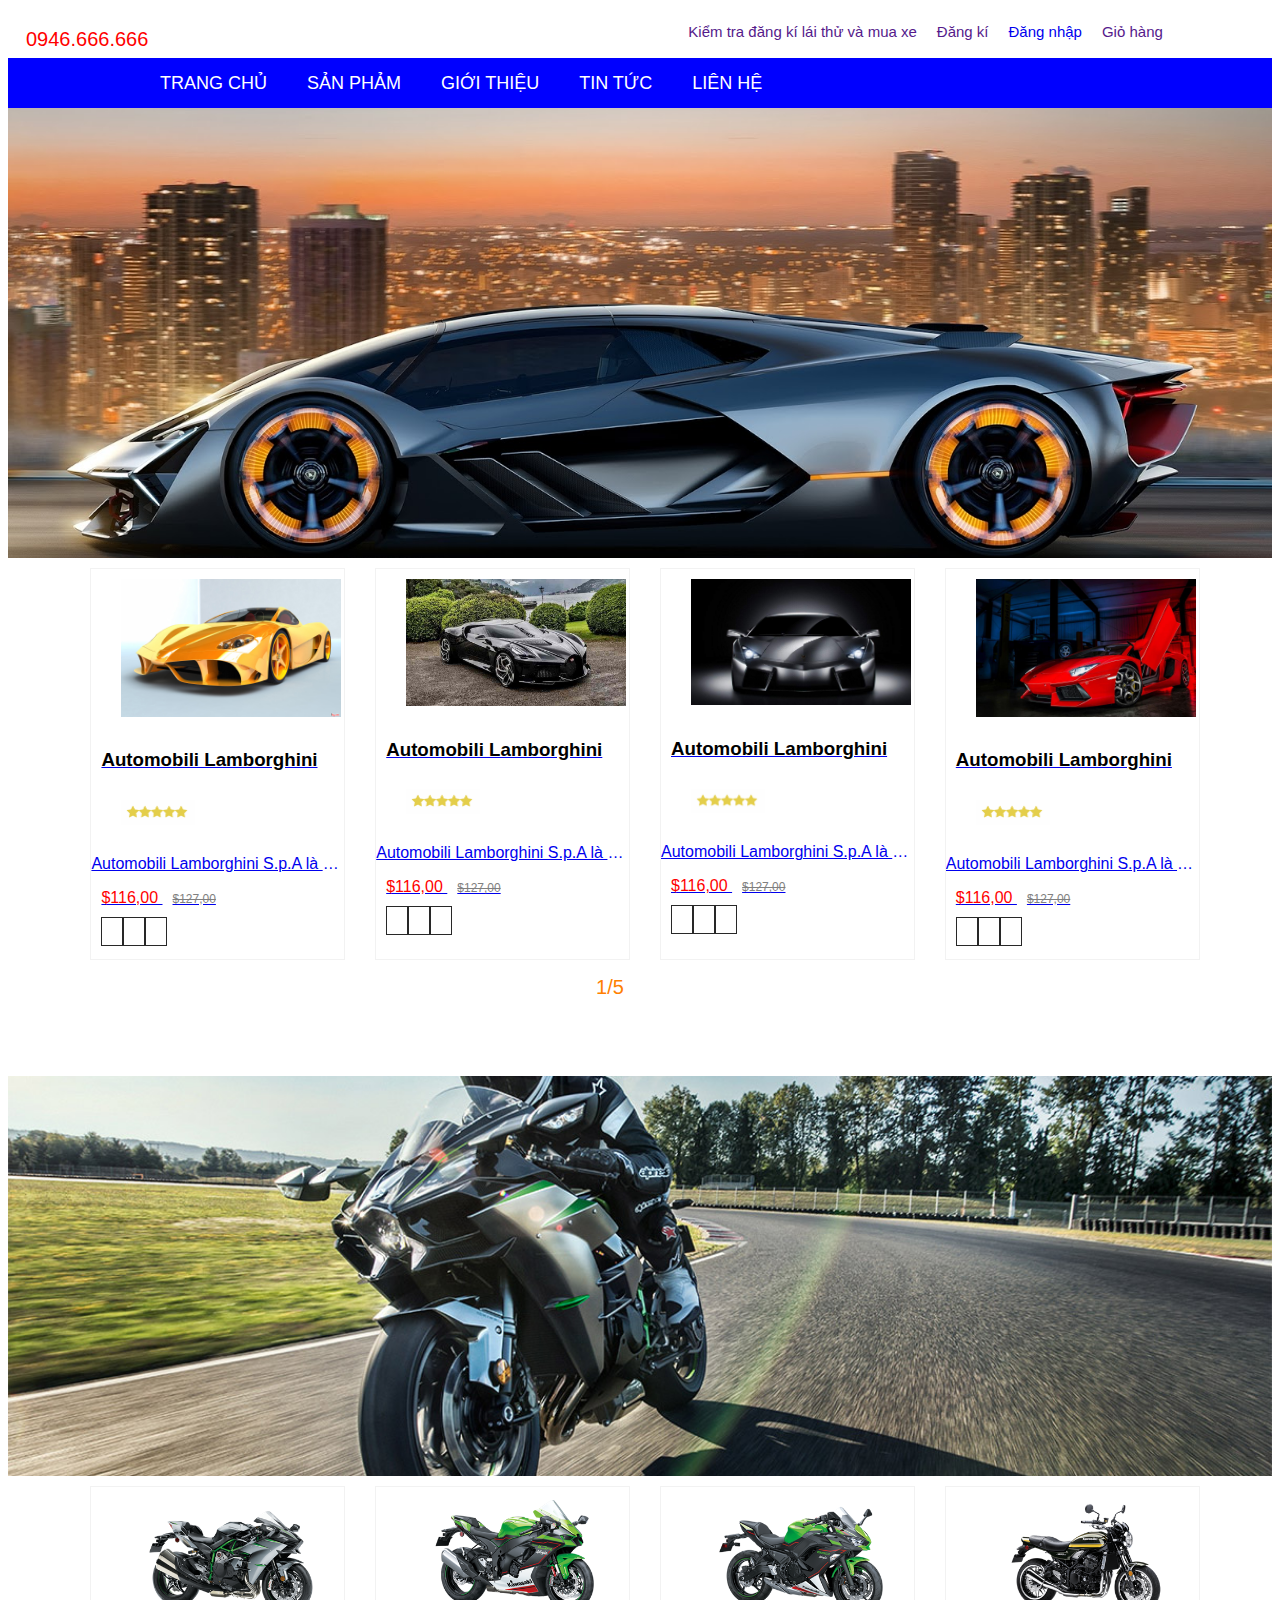
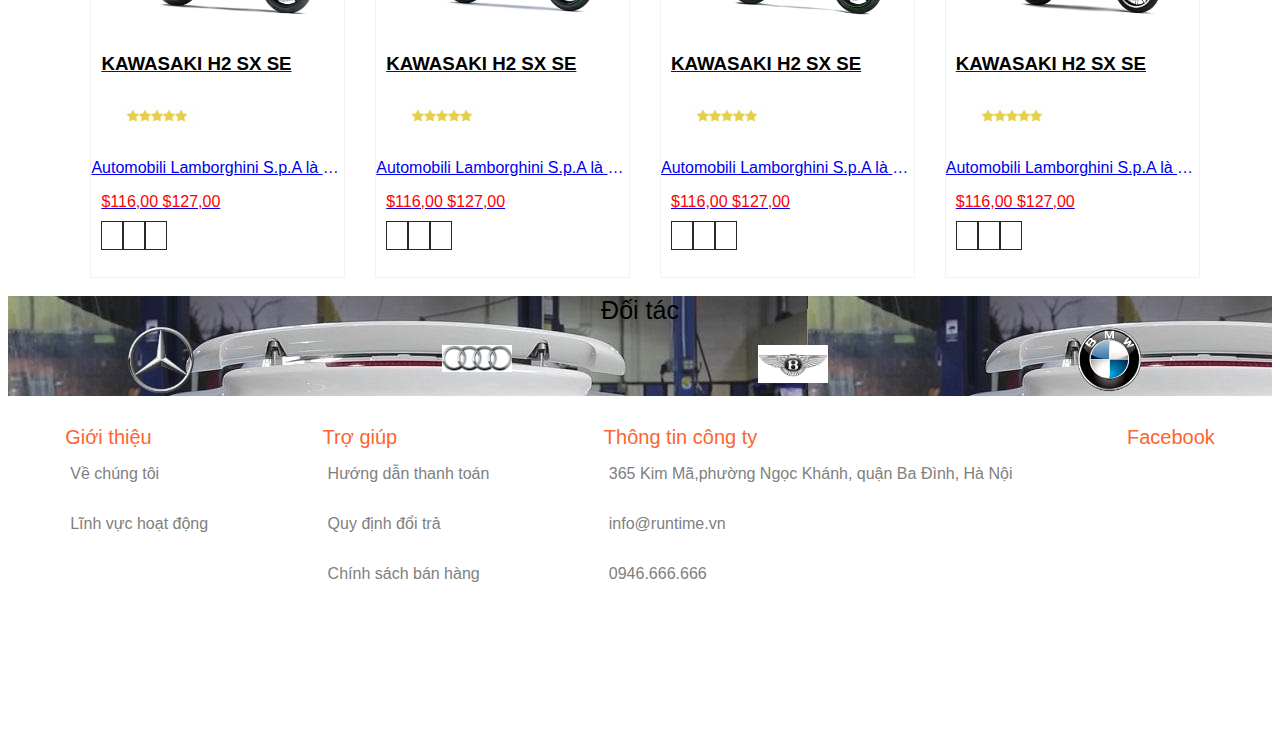
<file: index.html>
<!DOCTYPE html>
<html>
<head>
	<meta charset="utf-8">
	<meta name="viewport" content="width=device-width, initial-scale=1">
	<title>Web bán xe ô tô</title>
	<link rel="stylesheet" href="https://pro.fontawesome.com/releases/v5.10.0/css/all.css" integrity="sha384-AYmEC3Yw5cVb3ZcuHtOA93w35dYTsvhLPVnYs9eStHfGJvOvKxVfELGroGkvsg+p" crossorigin="anonymous"/>
	<link rel="stylesheet" type="text/css" href="./css/style.css">
</head>
<body>
	
		<div class="header">
			<div class="up">
				<div class="up-1">
					<i class="fas fa-phone-square-alt"></i>
					<p>0946.666.666</p>
				</div>
				<div class="up-2">
					<ul>
						<li>
							<a href="">Kiểm tra đăng kí lái thử và mua xe</a>
						</li>
						<li>
							<a href="">Đăng kí</a>
						</li>
						<li>
							<a href="file:///D:/frontend28/bbb/login.html">Đăng nhập</a>
						</li>
						<li>
							<a href="">Giỏ hàng</a>
						</li>

					</ul>
				</div>
			</div>
			
		</div>
		<div class="nav">
			<ul>
				<li>
					<a href="file:///D:/frontend28/bbb/index.html">Trang chủ</a>
				</li>
				<li>
					<a href="#">Sản phảm</a>
				</li>
				<li>
					<a href="#">Giới thiệu</a>
				</li>
				<li>
					<a href="#">Tin tức</a>
				</li>
				<li>
					<a href="file:///D:/frontend28/bbb/contact.html">Liên hệ</a>
				</li>				
			</ul>
		</div>
		<div class="slider">
			<img src="./images/xe1.jpg" width="100%">
		</div>
		<div class="main">			
			<div class="product-list">
				<div class="item">
					<a href="#" id="a1">
						<img src="./images/xe2.jpg" width="220px">
						<h3>Automobili Lamborghini</h3>
						<div class="evaluate">
							<img src="./images/sao.png" width="74px">
						</div>
						<div class="desc">
							<p>Automobili Lamborghini S.p.A  là nhà sản xuất siêu xe thể thao cao cấp của Italy, có trụ sở chính và xưởng sản xuất đặt tại Sant' Agata Bolognese, gần Bologna, Italy. Hiện tại Lamborghini là công ty con thuộc tập đoàn ô tô lớn nhất thế giới Volkswagen AG của Đức. Lamborghini chính thức phân phối chính hãng tại Việt Nam từ tháng 05/2014. Các dòng siêu xe của Lamborghini nổi tiếng như: Aventador, Huracan, Sian.</p>
						</div>

						<div class="price">

							<p> $116,00  <span>$127,00</span></p>

						</div>
						<div class="cart">
							<i class="fas fa-cart-arrow-down"></i>
							<i class="fas fa-heart"></i>
							<i class="fas fa-image"></i>
						</div>
					</a>			
				</div>
				<div class="item">
					<a href="#">
						<img src="./images/xe5.jpg"  width="220px" >
						<h3>Automobili Lamborghini</h3>
						<div class="evaluate">
							<img src="./images/sao.png" width="74px">
						</div>
						<div class="desc">
							<p>Automobili Lamborghini S.p.A  là nhà sản xuất siêu xe thể thao cao cấp của Italy, có trụ sở chính và xưởng sản xuất đặt tại Sant' Agata Bolognese, gần Bologna, Italy. Hiện tại Lamborghini là công ty con thuộc tập đoàn ô tô lớn nhất thế giới Volkswagen AG của Đức. Lamborghini chính thức phân phối chính hãng tại Việt Nam từ tháng 05/2014. Các dòng siêu xe của Lamborghini nổi tiếng như: Aventador, Huracan, Sian.</p>
						</div>

						<div class="price">

							<p> $116,00  <span>$127,00</span></p>

						</div>
						<div class="cart">
							<i class="fas fa-cart-arrow-down"></i>
							<i class="fas fa-heart"></i>
							<i class="fas fa-image"></i>
						</div>
					</a>			
				</div>
				<div class="item">
					<a href="#">
						<img src="./images/xe10.jpg"  width="220px" >
						<h3>Automobili Lamborghini</h3>
						<div class="evaluate">
							<img src="./images/sao.png" width="74px">
						</div>
						<div class="desc">
							<p>Automobili Lamborghini S.p.A  là nhà sản xuất siêu xe thể thao cao cấp của Italy, có trụ sở chính và xưởng sản xuất đặt tại Sant' Agata Bolognese, gần Bologna, Italy. Hiện tại Lamborghini là công ty con thuộc tập đoàn ô tô lớn nhất thế giới Volkswagen AG của Đức. Lamborghini chính thức phân phối chính hãng tại Việt Nam từ tháng 05/2014. Các dòng siêu xe của Lamborghini nổi tiếng như: Aventador, Huracan, Sian.</p>
						</div>

						<div class="price">

							<p> $116,00  <span>$127,00</span></p>

						</div>
						<div class="cart">
							<i class="fas fa-cart-arrow-down"></i>
							<i class="fas fa-heart"></i>
							<i class="fas fa-image"></i>
						</div>
					</a>			
				</div>
				<div class="item">
					<a href="#">
						<img src="./images/xe9.jpg"  width="220px" >
						<h3>Automobili Lamborghini</h3>
						<div class="evaluate">
							<img src="./images/sao.png" width="74px">
						</div>
						<div class="desc">
							<p>Automobili Lamborghini S.p.A  là nhà sản xuất siêu xe thể thao cao cấp của Italy, có trụ sở chính và xưởng sản xuất đặt tại Sant' Agata Bolognese, gần Bologna, Italy. Hiện tại Lamborghini là công ty con thuộc tập đoàn ô tô lớn nhất thế giới Volkswagen AG của Đức. Lamborghini chính thức phân phối chính hãng tại Việt Nam từ tháng 05/2014. Các dòng siêu xe của Lamborghini nổi tiếng như: Aventador, Huracan, Sian.</p>
						</div>

						<div class="price">

							<p> $116,00  <span>$127,00</span></p>

						</div>
						<div class="cart">
							<i class="fas fa-cart-arrow-down"></i>
							<i class="fas fa-heart"></i>
							<i class="fas fa-image"></i>
						</div>
					</a>			
				</div>
				
			</div>
			<div class="next">
				<div>1/5 </div>
				<div>
					<i class="fas fa-chevron-circle-left"></i>
					<i class="fas fa-chevron-circle-right"></i>
				</div>
			</div>
			<div class="sl1">
				<img src="./images/m0.jpg">
			</div>
			<div class="sport">
				<div class="pro-list-v2">
					<div class="item1">
						<a href="#">
							<img src="./images/m1.png"  width="220px" >
							<h3>KAWASAKI H2 SX SE</h3>
							<div class="evaluate1">
								<img src="./images/sao.png" width="74px">
							</div>
							<div class="desc">
								<p>Automobili Lamborghini S.p.A  là nhà sản xuất siêu xe thể thao cao cấp của Italy, có trụ sở chính và xưởng sản xuất đặt tại Sant' Agata Bolognese, gần Bologna, Italy. Hiện tại L</p>
							</div>
							<div class="price">
								<p> $116,00  <span>$127,00</span></p>
							</div>
							<div class="cart">
								<i class="fas fa-cart-arrow-down"></i>
								<i class="fas fa-heart"></i>
								<i class="fas fa-image"></i>
							</div>
						</a>			
					</div>
					<div class="item1">
						<a href="#">
							<img src="./images/m2.png"  width="220px" >
							<h3>KAWASAKI H2 SX SE</h3>
							<div class="evaluate1">
								<img src="./images/sao.png" width="74px">
							</div>
							<div class="desc">
								<p>Automobili Lamborghini S.p.A  là nhà sản xuất siêu xe thể thao cao cấp của Italy, có trụ sở chính và xưởng sản xuất đặt tại Sant' Agata Bolognese, gần Bologna, Italy. Hiện tại L</p>
							</div>

							<div class="price">

								<p> $116,00  <span>$127,00</span></p>

							</div>
							<div class="cart">
								<i class="fas fa-cart-arrow-down"></i>
								<i class="fas fa-heart"></i>
								<i class="fas fa-image"></i>
							</div>
						</a>			
					</div>
					<div class="item1">
						<a href="#">
							<img src="./images/m3.png"  width="220px" >
							<h3>KAWASAKI H2 SX SE</h3>
							<div class="evaluate1">
								<img src="./images/sao.png" width="74px">
							</div>
							<div class="desc">
								<p>Automobili Lamborghini S.p.A  là nhà sản xuất siêu xe thể thao cao cấp của Italy, có trụ sở chính và xưởng sản xuất đặt tại Sant' Agata Bolognese, gần Bologna, Italy. Hiện tại L</p>
							</div>

							<div class="price">

								<p> $116,00  <span>$127,00</span></p>

							</div>
							<div class="cart">
								<i class="fas fa-cart-arrow-down"></i>
								<i class="fas fa-heart"></i>
								<i class="fas fa-image"></i>
							</div>
						</a>			
					</div>
					<div class="item1">
						<a href="#">
							<img src="./images/m4.png"  width="220px" >
							<h3>KAWASAKI H2 SX SE</h3>
							<div class="evaluate1">
								<img src="./images/sao.png" width="74px">
							</div>
							<div class="desc">
								<p>Automobili Lamborghini S.p.A  là nhà sản xuất siêu xe thể thao cao cấp của Italy, có trụ sở chính và xưởng sản xuất đặt tại Sant' Agata Bolognese, gần Bologna, Italy. Hiện tại L</p>
							</div>

							<div class="price">

								<p> $116,00  <span>$127,00</span></p>

							</div>
							<div class="cart">
								<i class="fas fa-cart-arrow-down"></i>
								<i class="fas fa-heart"></i>
								<i class="fas fa-image"></i>
							</div>
						</a>			
					</div>
				</div>
			</div>
		</div>
		<div class="partner">
			<div class="title">Đối tác</div>
			<div class="logo" >
				<div class="mer">
					<img src="./images/mer.png" style="width: 70px; margin-right: 10px;" >
				</div>
				<div class="mer">
					<img id="p1" src="./images/audi.jpg" style="width: 70px; margin-right: 10px;" >
				</div>
				<div class="mer">
					<img id="p2" src="./images/beny.jpg" style="width: 70px; margin-right: 10px;" >
				</div>
				<div class="mer">
					<img src="./images/bmw.png" style="width: 70px; margin-right: 10px;" >
				</div>							
			</div>
		</div>
		<div class="footer">
			<div class="gioithieu">
				<div class="title">Giới thiệu</div>
				<div class="g1">
					<i class="fas fa-angle-right"></i>
					<p>Về chúng tôi</p>
				</div>
				<div class="g2">
					<i class="fas fa-angle-right"></i>
					<p>Lĩnh vực hoạt động</p>
				</div>
			</div>
			<div class="trogiup">
				<div class="title">Trợ giúp</div>
				<div class="g1">
					<i class="fas fa-angle-right"></i>
					<p>Hướng dẫn thanh toán</p>
				</div>
				<div class="g2">
					<i class="fas fa-angle-right"></i>
					<p>Quy định đổi trả</p>
				</div>
				<div class="g3">
					<i class="fas fa-angle-right"></i>
					<p>Chính sách bán hàng</p>
				</div>
			</div>
			<div class="thongtin">
				<div class="title">Thông tin công ty</div>
				<div class="g1">
					<i class="fas fa-map-marker-alt"></i>
					<p>365 Kim Mã,phường Ngọc Khánh, quận Ba Đình, Hà Nội </p>
				</div>
				<div class="g2">
					<i class="fas fa-envelope"></i>
					<p>info@runtime.vn</p>
				</div>
				<div class="g3">
					<i class="fas fa-phone-square-alt"></i>
					<p>0946.666.666</p>
				</div>
			</div>
			<div class="fb">
				<div class="title">Facebook</div>
				<div class="end">
					<i class="fab fa-facebook-square"></i>
					<i class="fal fa-address-book"></i>
					<i class="fab fa-twitter-square"></i>
					<i class="fab fa-youtube"></i>
				</div>				
			</div>
		</div>	
</body>
<script type="text/javascript" src="./js/jquery.min.js"></script>
<script type="text/javascript" src="./js/script.js"></script>
</html>
</file>
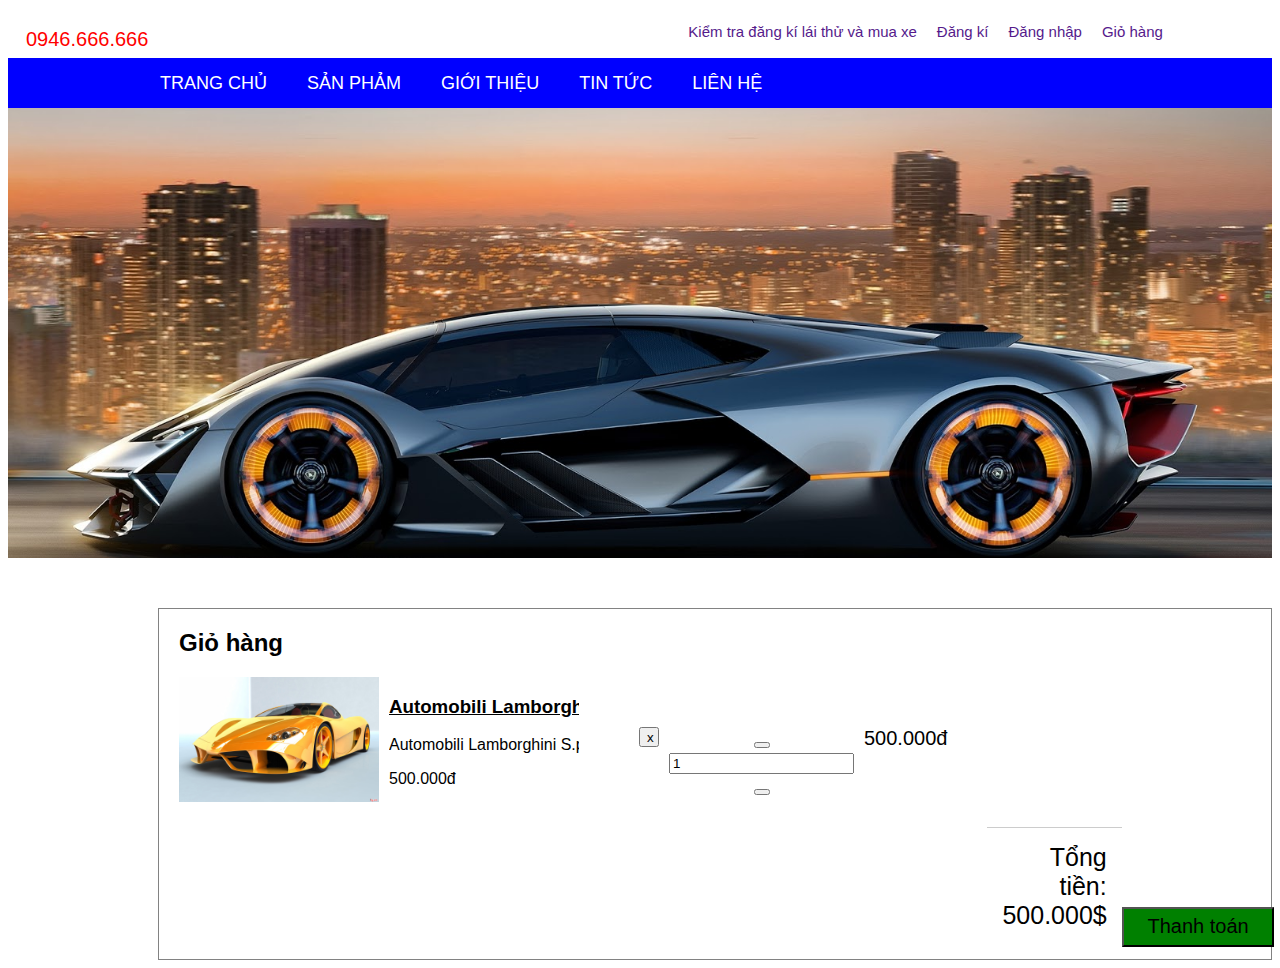
<file: cart.html>
<!DOCTYPE html>
<html>
<head>
	<meta charset="utf-8">
	<title>Giỏ hàng</title>
	<link rel="stylesheet" href="https://pro.fontawesome.com/releases/v5.10.0/css/all.css" integrity="sha384-AYmEC3Yw5cVb3ZcuHtOA93w35dYTsvhLPVnYs9eStHfGJvOvKxVfELGroGkvsg+p" crossorigin="anonymous"/>
	<link rel="stylesheet" type="text/css" href="./css/style.css">
	<link rel="stylesheet" type="text/css" href="./css/cart-style.css">
</head>
<body>
	<div class="header">
		<div class="up">
			<div class="up-1">
				<i class="fas fa-phone-square-alt"></i>
				<p>0946.666.666</p>
			</div>
			<div class="up-2">
				<ul>
					<li>
						<a href="">Kiểm tra đăng kí lái thử và mua xe</a>
					</li>
					<li>
						<a href="">Đăng kí</a>
					</li>
					<li>
						<a href="">Đăng nhập</a>
					</li>
					<li>
						<a href="">Giỏ hàng</a>
					</li>					
				</ul>
			</div>
		</div>
			
	</div>
	<div class="nav">
		<ul>
			<li>
				<a href="#">Trang chủ</a>
			</li>
			<li>
				<a href="#">Sản phảm</a>
			</li>
			<li>
				<a href="#">Giới thiệu</a>
			</li>
			<li>
				<a href="#">Tin tức</a>
			</li>
			<li>
				<a href="file:///D:/frontend28/bbb/contact.html">Liên hệ</a>
			</li>				
		</ul>
	</div>
	<div class="slider">
		<img src="./images/xe1.jpg" width="100%">
	</div>
	<div class="cart">
		<h2 class="cart-title">Giỏ hàng</h2>
		<div class="product-in-cart">
			<div class="product-info">
				<a href="#">
						<img src="./images/xe2.jpg" width="200px">
				</a>
				<div class="desc">
					<h3>
						<a href="">Automobili Lamborghini</a>
					</h3>
					<p>Automobili Lamborghini S.p.A  là nhà sản xuất siêu xe thể thao cao cấp của Italy, có trụ sở chính và xưởng sản xuất đặt tại Sant' Agata Bolognese, gần Bologna, Italy. Hiện tại Lamborghini là công ty con thuộc tập đoàn ô tô lớn nhất thế giới Volkswagen AG của Đức. Lamborghini chính thức phân phối chính hãng tại Việt Nam từ tháng 05/2014. Các dòng siêu xe của Lamborghini nổi tiếng như: Aventador, Huracan, Sian.</p>
					<p class="price">500.000đ
						<input type="hidden" class="price_product" name="" value="500000">
					</p>
				</div>
			</div>
			<div class="action">
					<button class="btn-delete">
						x
					</button>
					<div class="number_product">
						<button class="btn-cart btn-up" data-type="up"><i class="fas fa-angle-up"></i></button>
						<input type="text" name="" value="1">
						<button class="btn-cart btn-down" data-type="down"><i class="fas fa-angle-down"></i></i></button >
					</div>
					<div class="item-total-price">
						<span>500.000đ</span>
						<input type="hidden" value="500000" name="">
					</div>
			</div>
			<div class="total-price">
				<span>Tổng tiền: </span><span id="total" class="total-class">500.000$</span>
			</div>
			<div class="pay">
				<button type="button" class="pay-pay">Thanh toán</button>
			</div>
		</div>
	</div>
</body>
<script type="text/javascript" src="./js/jquery.min.js"></script>
<script type="text/javascript" src="./js/script.js"></script>
</html>
</file>
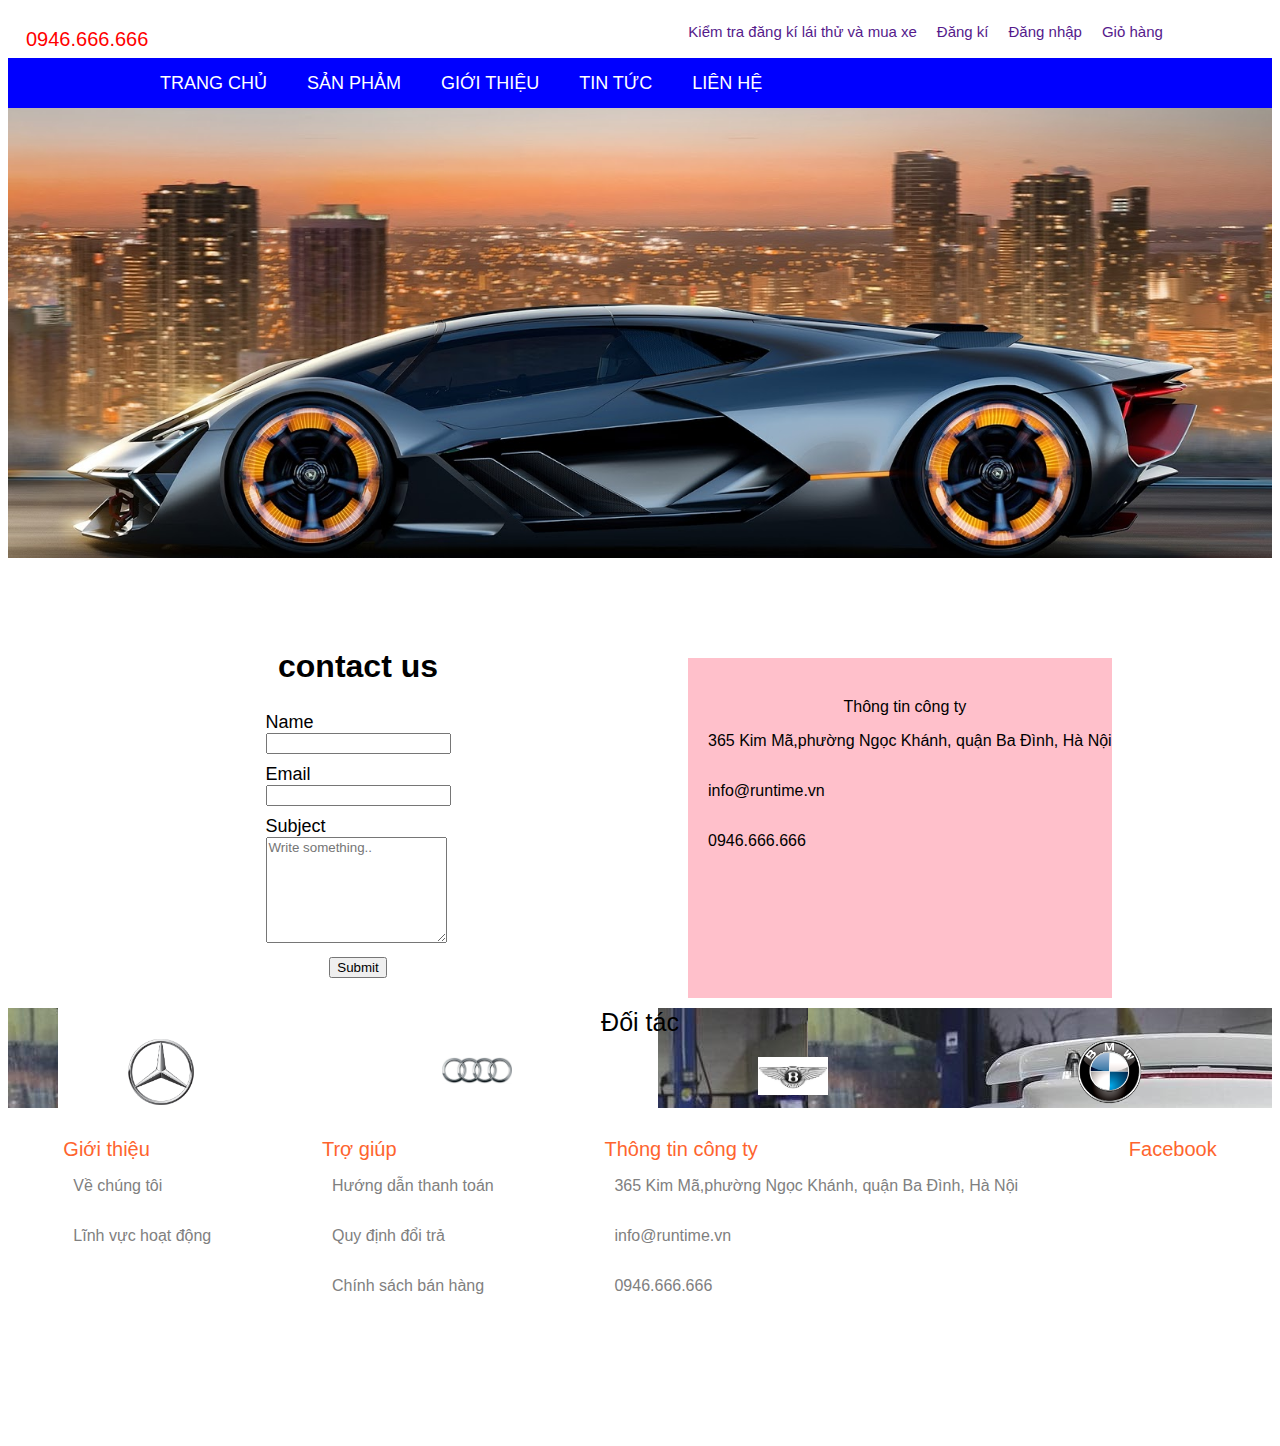
<file: contact.html>
<!DOCTYPE html>
<html>
<head>
	<meta charset="utf-8">
	<title>Liên hệ</title>
	<link rel="stylesheet" href="https://pro.fontawesome.com/releases/v5.10.0/css/all.css" integrity="sha384-AYmEC3Yw5cVb3ZcuHtOA93w35dYTsvhLPVnYs9eStHfGJvOvKxVfELGroGkvsg+p" crossorigin="anonymous"/>
	<link rel="stylesheet" type="text/css" href="./css/style.css">
	<link rel="stylesheet" type="text/css" href="./css/contact-style.css">
</head>
<body>
	<div class="header">
		<div class="up">
			<div class="up-1">
				<i class="fas fa-phone-square-alt"></i>
				<p>0946.666.666</p>
			</div>
			<div class="up-2">
				<ul>
					<li>
						<a href="">Kiểm tra đăng kí lái thử và mua xe</a>
					</li>
					<li>
						<a href="">Đăng kí</a>
					</li>
					<li>
						<a href="">Đăng nhập</a>
					</li>
					<li>
						<a href="">Giỏ hàng</a>
					</li>					
				</ul>
			</div>
		</div>
			
	</div>
	<div class="nav">
		<ul>
			<li>
				<a href="file:///D:/frontend28/bbb/index.html">Trang chủ</a>
			</li>
			<li>
				<a href="#">Sản phảm</a>
			</li>
			<li>
				<a href="#">Giới thiệu</a>
			</li>
			<li>
				<a href="#">Tin tức</a>
			</li>
			<li>
				<a href="file:///D:/frontend28/bbb/contact.html">Liên hệ</a>
			</li>				
		</ul>
	</div>
	<div class="slider">
		<img src="./images/xe1.jpg" width="100%">
	</div>
	<div class="contact">
		<div class="log-in">
			<div class="form_register">
				<h2 id="title-form">contact us</h2>
				<form>
					<div class="form-group">
						<label>Name</label>
						<input type="text" class="form-control2" name="name" id="name">
						
					</div>
					<div class="form-group">
						<label>Email</label>
						<input type="email" class="form-control2" name="email" id="email">
						
					</div>
					<div class="form-group">
						<label for="subject">Subject</label>
	    				<textarea id="subject" name="subject" placeholder="Write something.." style="height:100px"></textarea>
					</div>
					
					<div class="form-group form-btn">
						<button type="submit">Submit</button>
					</div>
				</form>
			</div>		
		</div>
		<div class="thongtin1">
				<div class="title">Thông tin công ty</div>
				<div class="g1">
					<i class="fas fa-map-marker-alt"></i>
					<p>365 Kim Mã,phường Ngọc Khánh, quận Ba Đình, Hà Nội </p>
				</div>
				<div class="g2">
					<i class="fas fa-envelope"></i>
					<p>info@runtime.vn</p>
				</div>
				<div class="g3">
					<i class="fas fa-phone-square-alt"></i>
					<p>0946.666.666</p>
				</div>
			</div>
	</div>
	<div class="partner">
			<div class="title">Đối tác</div>
			<div class="logo" >
				<div class="mer">
					<img src="./images/mer.png" style="width: 70px; margin-right: 10px;" >
				</div>
				<div class="mer">
					<img id="p1" src="./images/audi.jpg" style="width: 70px; margin-right: 10px;" >
				</div>
				<div class="mer">
					<img id="p2" src="./images/beny.jpg" style="width: 70px; margin-right: 10px;" >
				</div>
				<div class="mer">
					<img src="./images/bmw.png" style="width: 70px; margin-right: 10px;" >
				</div>							
			</div>
	</div>
	<div class="footer">
			<div class="gioithieu">
				<div class="title">Giới thiệu</div>
				<div class="g1">
					<i class="fas fa-angle-right"></i>
					<p>Về chúng tôi</p>
				</div>
				<div class="g2">
					<i class="fas fa-angle-right"></i>
					<p>Lĩnh vực hoạt động</p>
				</div>
			</div>
			<div class="trogiup">
				<div class="title">Trợ giúp</div>
				<div class="g1">
					<i class="fas fa-angle-right"></i>
					<p>Hướng dẫn thanh toán</p>
				</div>
				<div class="g2">
					<i class="fas fa-angle-right"></i>
					<p>Quy định đổi trả</p>
				</div>
				<div class="g3">
					<i class="fas fa-angle-right"></i>
					<p>Chính sách bán hàng</p>
				</div>
			</div>
			<div class="thongtin">
				<div class="title">Thông tin công ty</div>
				<div class="g1">
					<i class="fas fa-map-marker-alt"></i>
					<p>365 Kim Mã,phường Ngọc Khánh, quận Ba Đình, Hà Nội </p>
				</div>
				<div class="g2">
					<i class="fas fa-envelope"></i>
					<p>info@runtime.vn</p>
				</div>
				<div class="g3">
					<i class="fas fa-phone-square-alt"></i>
					<p>0946.666.666</p>
				</div>
			</div>
			<div class="fb">
				<div class="title">Facebook</div>
				<div class="end">
					<i class="fab fa-facebook-square"></i>
					<i class="fal fa-address-book"></i>
					<i class="fab fa-twitter-square"></i>
					<i class="fab fa-youtube"></i>
				</div>				
			</div>
	</div>

</body>
</html>
</file>
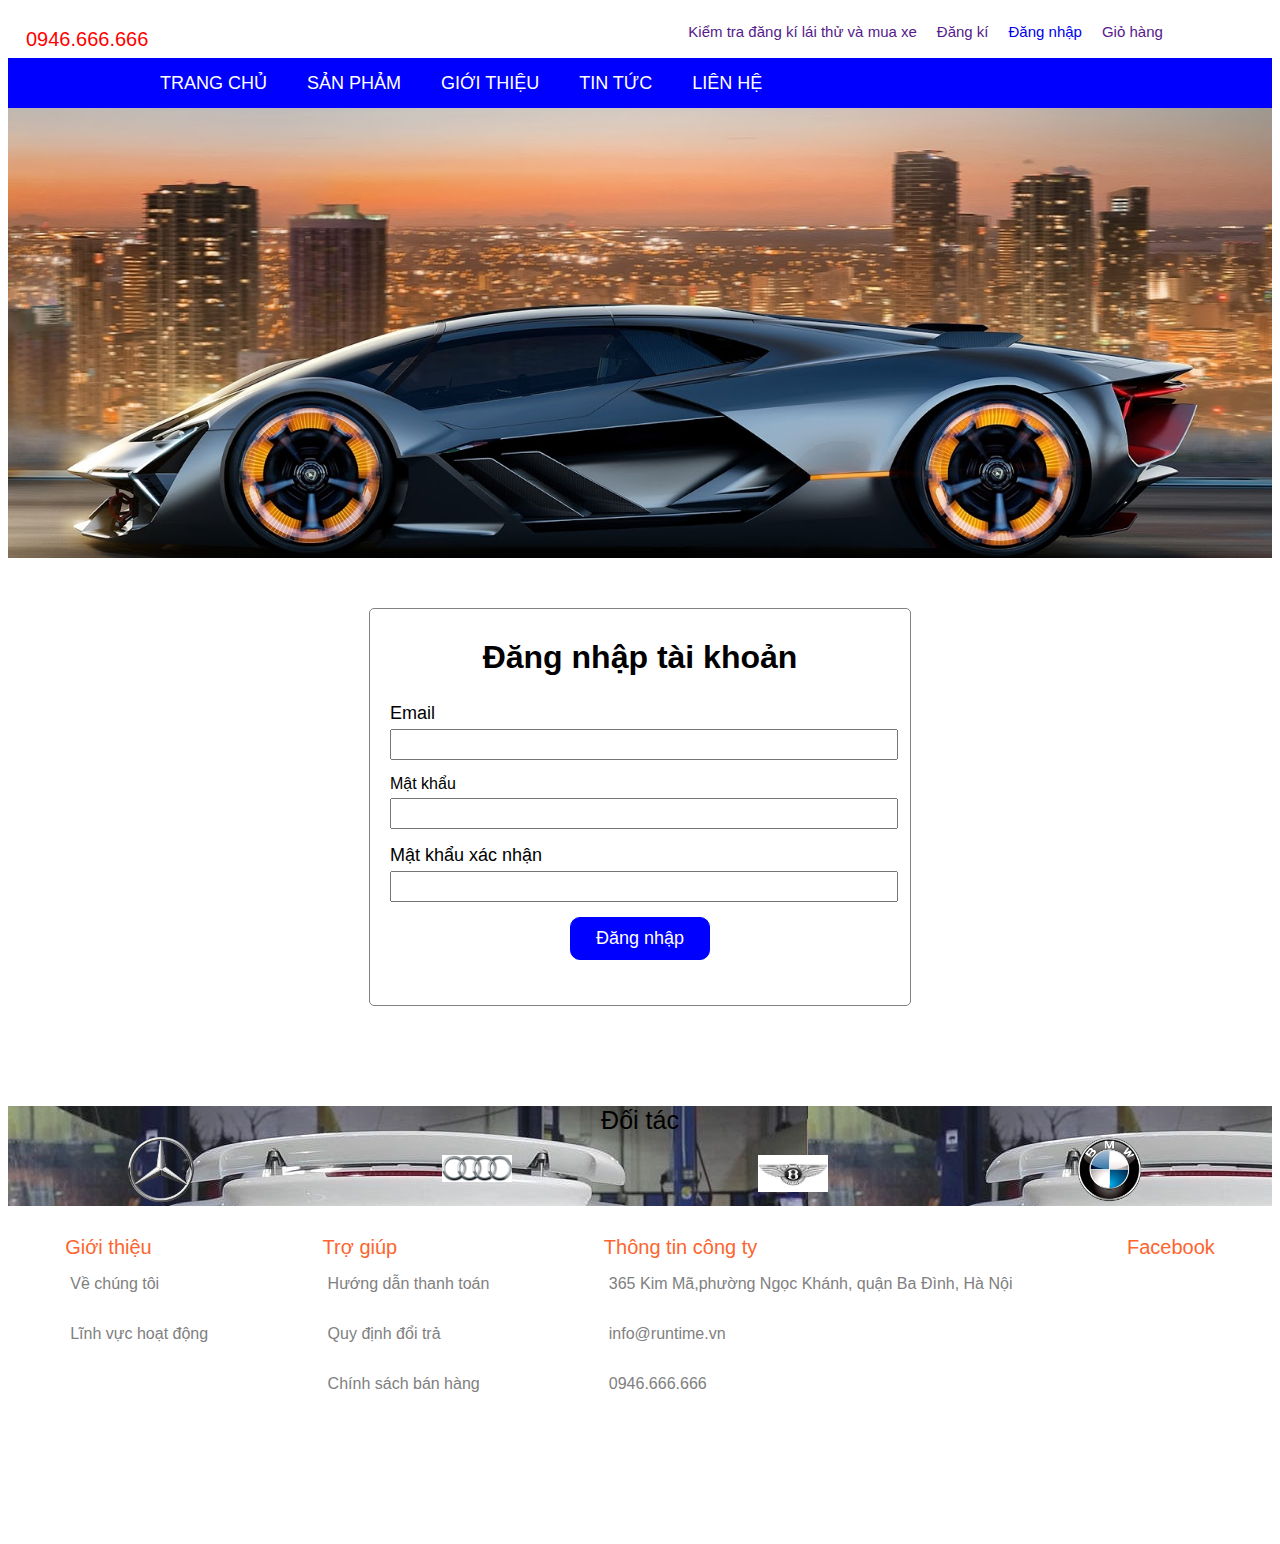
<file: login.html>
<!DOCTYPE html>
<html>
<head>
	<meta charset="utf-8">
	<title>Đăng nhập</title>
	<link rel="stylesheet" href="https://pro.fontawesome.com/releases/v5.10.0/css/all.css" integrity="sha384-AYmEC3Yw5cVb3ZcuHtOA93w35dYTsvhLPVnYs9eStHfGJvOvKxVfELGroGkvsg+p" crossorigin="anonymous"/>
	<link rel="stylesheet" type="text/css" href="./css/style.css">
	<link rel="stylesheet" type="text/css" href="./css/login-style.css">
</head>
<body>
	<div class="header">
		<div class="up">
			<div class="up-1">
				<i class="fas fa-phone-square-alt"></i>
				<p>0946.666.666</p>
			</div>
			<div class="up-2">
				<ul>
					<li>
						<a href="">Kiểm tra đăng kí lái thử và mua xe</a>
					</li>
					<li>
						<a href="">Đăng kí</a>
					</li>
					<li>
						<a href="file:///D:/frontend28/bbb/login.html">Đăng nhập</a>
					</li>
					<li>
						<a href="">Giỏ hàng</a>
					</li>					
				</ul>
			</div>
		</div>
			
	</div>
	<div class="nav">
		<ul>
			<li>
				<a href="#">Trang chủ</a>
			</li>
			<li>
				<a href="#">Sản phảm</a>
			</li>
			<li>
				<a href="#">Giới thiệu</a>
			</li>
			<li>
				<a href="#">Tin tức</a>
			</li>
			<li>
				<a href="#">Liên hệ</a>
			</li>				
		</ul>
	</div>
	<div class="slider">
		<img src="./images/xe1.jpg" width="100%">
	</div>
	<div class="form_register">
		<h2 id="title-form" style="font-size: 32px;">Đăng nhập tài khoản</h2>
		<form>
			
			<div class="form-group">
				<label>Email</label>
				<input type="email" onkeyup="keyupInput('email')" class="form-control" name="email" id="email" field-name="Email">
				<p id="error_email"></p>
			</div>			
			<div class="form-group1">
				<label>Mật khẩu</label>
				<input type="password" onkeyup="keyupInput('password')" class="form-control" name="password" id="password" field-name="Mật khẩu">
				<p id="error_password"></p>
			</div>
			<div class="form-group">
				<label>Mật khẩu xác nhận</label>
				<input type="password" onkeyup="keyupInput('password_confirm')" class="form-control" name="password_confirm" id="password_confirm" field-name="Mật khẩu xác nhận">
				<p id="error_password_confirm"></p>
			</div>
			<div class="form-group form-btn">
				<button type="button" onclick="submitForm()" class="btn btn-register">Đăng nhập</button>
			</div>
		</form>
	</div>
	<div class="partner">
			<div class="title">Đối tác</div>
			<div class="logo" >
				<div class="mer">
					<img src="./images/mer.png" style="width: 70px; margin-right: 10px;" >
				</div>
				<div class="mer">
					<img id="p1" src="./images/audi.jpg" style="width: 70px; margin-right: 10px;" >
				</div>
				<div class="mer">
					<img id="p2" src="./images/beny.jpg" style="width: 70px; margin-right: 10px;" >
				</div>
				<div class="mer">
					<img src="./images/bmw.png" style="width: 70px; margin-right: 10px;" >
				</div>							
			</div>
	</div>
	<div class="footer">
			<div class="gioithieu">
				<div class="title">Giới thiệu</div>
				<div class="g1">
					<i class="fas fa-angle-right"></i>
					<p>Về chúng tôi</p>
				</div>
				<div class="g2">
					<i class="fas fa-angle-right"></i>
					<p>Lĩnh vực hoạt động</p>
				</div>
			</div>
			<div class="trogiup">
				<div class="title">Trợ giúp</div>
				<div class="g1">
					<i class="fas fa-angle-right"></i>
					<p>Hướng dẫn thanh toán</p>
				</div>
				<div class="g2">
					<i class="fas fa-angle-right"></i>
					<p>Quy định đổi trả</p>
				</div>
				<div class="g3">
					<i class="fas fa-angle-right"></i>
					<p>Chính sách bán hàng</p>
				</div>
			</div>
			<div class="thongtin">
				<div class="title">Thông tin công ty</div>
				<div class="g1">
					<i class="fas fa-map-marker-alt"></i>
					<p>365 Kim Mã,phường Ngọc Khánh, quận Ba Đình, Hà Nội </p>
				</div>
				<div class="g2">
					<i class="fas fa-envelope"></i>
					<p>info@runtime.vn</p>
				</div>
				<div class="g3">
					<i class="fas fa-phone-square-alt"></i>
					<p>0946.666.666</p>
				</div>
			</div>
			<div class="fb">
				<div class="title">Facebook</div>
				<div class="end">
					<i class="fab fa-facebook-square"></i>
					<i class="fal fa-address-book"></i>
					<i class="fab fa-twitter-square"></i>
					<i class="fab fa-youtube"></i>
				</div>				
			</div>
	</div>
</body>
</html>
</file>
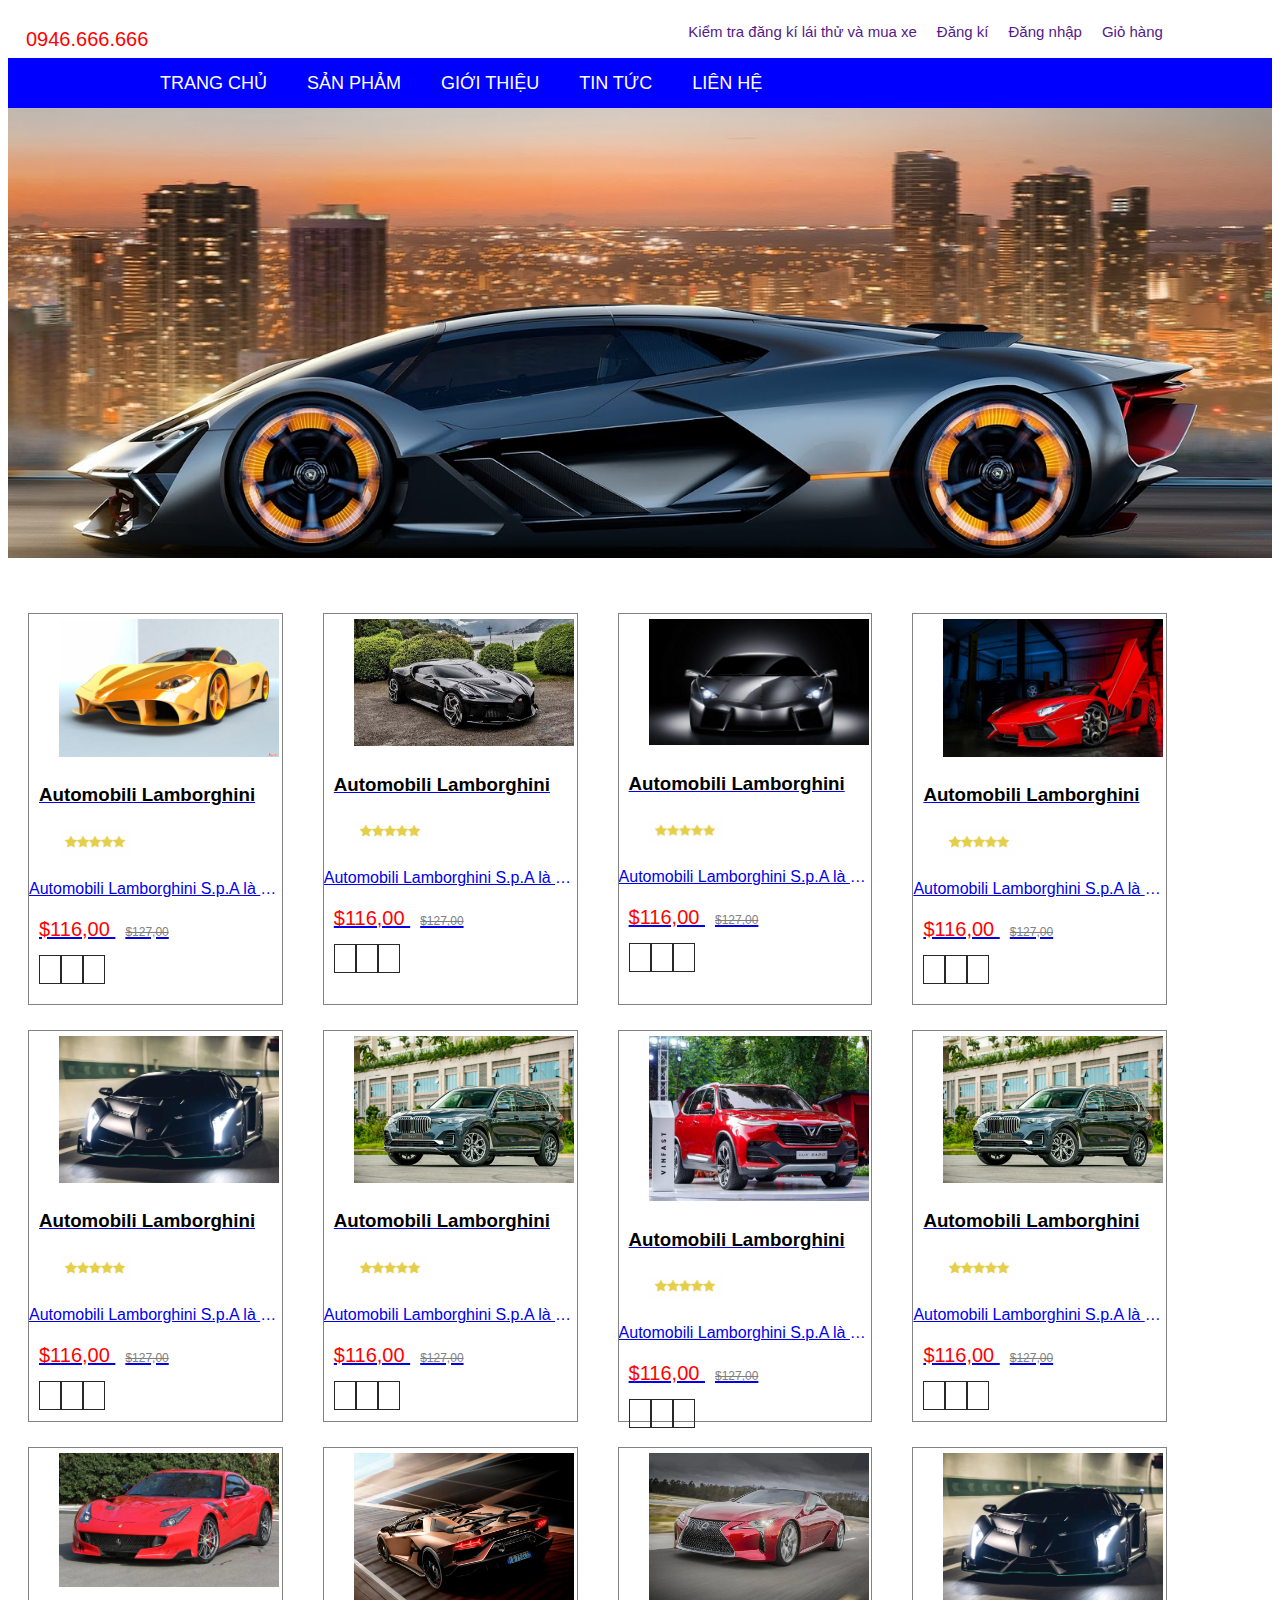
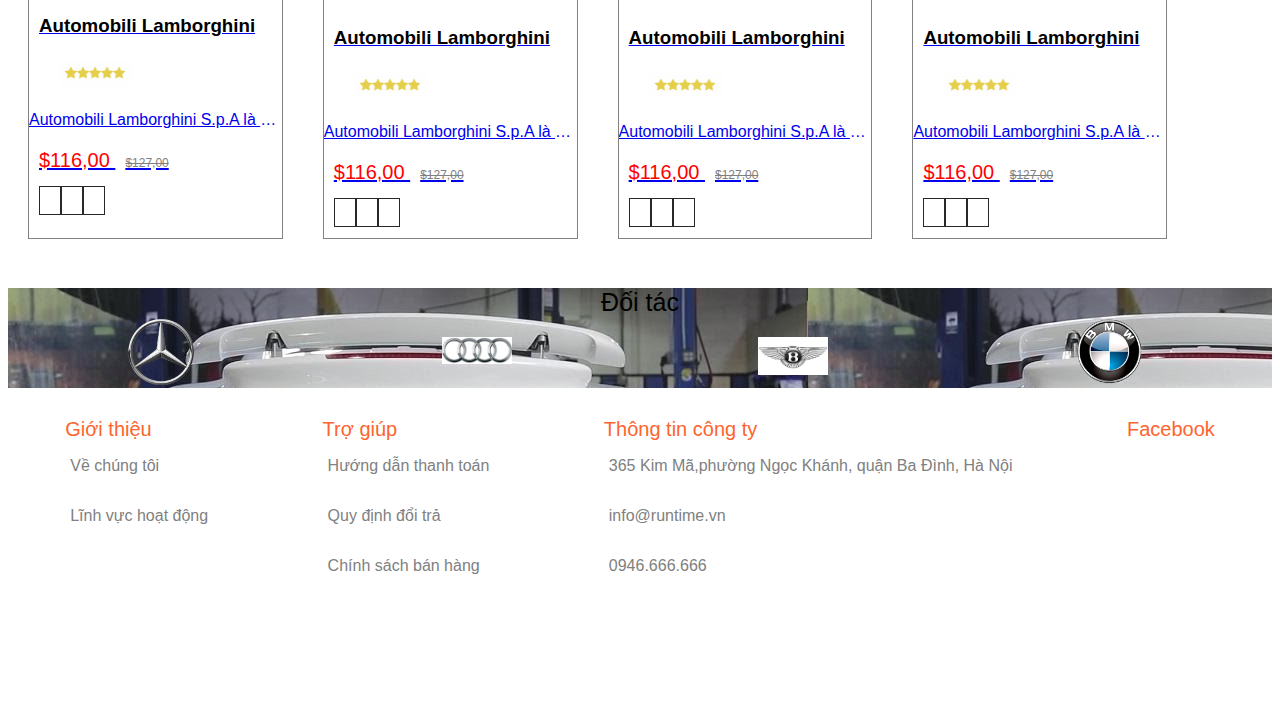
<file: product.html>
<!DOCTYPE html>
<html>
<head>
		<meta charset="utf-8">
	<title>Sản phẩm</title>
	<link rel="stylesheet" href="https://pro.fontawesome.com/releases/v5.10.0/css/all.css" integrity="sha384-AYmEC3Yw5cVb3ZcuHtOA93w35dYTsvhLPVnYs9eStHfGJvOvKxVfELGroGkvsg+p" crossorigin="anonymous"/>
	<link rel="stylesheet" type="text/css" href="./css/style.css">
	<link rel="stylesheet" type="text/css" href="./css/product-style.css">
</head>
<body>
	<div class="header">
			<div class="up">
				<div class="up-1">
					<i class="fas fa-phone-square-alt"></i>
					<p>0946.666.666</p>
				</div>
				<div class="up-2">
					<ul>
						<li>
							<a href="">Kiểm tra đăng kí lái thử và mua xe</a>
						</li>
						<li>
							<a href="">Đăng kí</a>
						</li>
						<li>
							<a href="">Đăng nhập</a>
						</li>
						<li>
							<a href="">Giỏ hàng</a>
						</li>

					</ul>
				</div>
			</div>			
	</div>
	<div class="nav">
			<ul>
				<li>
					<a href="#">Trang chủ</a>
				</li>
				<li>
					<a href="#">Sản phảm</a>
				</li>
				<li>
					<a href="#">Giới thiệu</a>
				</li>
				<li>
					<a href="#">Tin tức</a>
				</li>
				<li>
					<a href="#">Liên hệ</a>
				</li>				
			</ul>
	</div>
	<div class="slider">
		<img src="./images/xe1.jpg" width="100%">
	</div>
	<div class="main1">
		<div class="product-list">
				<div class="item">
					<a href="#" id="a1">
						<img src="./images/xe2.jpg" width="220px">
						<h3>Automobili Lamborghini</h3>
						<div class="evaluate">
							<img src="./images/sao.png" width="74px">
						</div>
						<div class="desc">
							<p>Automobili Lamborghini S.p.A  là nhà sản xuất siêu xe thể thao cao cấp của Italy, có trụ sở chính và xưởng sản xuất đặt tại Sant' Agata Bolognese, gần Bologna, Italy. Hiện tại Lamborghini là công ty con thuộc tập đoàn ô tô lớn nhất thế giới Volkswagen AG của Đức. Lamborghini chính thức phân phối chính hãng tại Việt Nam từ tháng 05/2014. Các dòng siêu xe của Lamborghini nổi tiếng như: Aventador, Huracan, Sian.</p>
						</div>

						<div class="price">

							<p> $116,00  <span>$127,00</span></p>

						</div>
						<div class="cart">
							<i class="fas fa-cart-arrow-down"></i>
							<i class="fas fa-heart"></i>
							<i class="fas fa-image"></i>
						</div>
					</a>			
				</div>
				<div class="item">
					<a href="#">
						<img src="./images/xe5.jpg"  width="220px" >
						<h3>Automobili Lamborghini</h3>
						<div class="evaluate">
							<img src="./images/sao.png" width="74px">
						</div>
						<div class="desc">
							<p>Automobili Lamborghini S.p.A  là nhà sản xuất siêu xe thể thao cao cấp của Italy, có trụ sở chính và xưởng sản xuất đặt tại Sant' Agata Bolognese, gần Bologna, Italy. Hiện tại Lamborghini là công ty con thuộc tập đoàn ô tô lớn nhất thế giới Volkswagen AG của Đức. Lamborghini chính thức phân phối chính hãng tại Việt Nam từ tháng 05/2014. Các dòng siêu xe của Lamborghini nổi tiếng như: Aventador, Huracan, Sian.</p>
						</div>

						<div class="price">

							<p> $116,00  <span>$127,00</span></p>

						</div>
						<div class="cart">
							<i class="fas fa-cart-arrow-down"></i>
							<i class="fas fa-heart"></i>
							<i class="fas fa-image"></i>
						</div>
					</a>			
				</div>
				<div class="item">
					<a href="#">
						<img src="./images/xe10.jpg"  width="220px" >
						<h3>Automobili Lamborghini</h3>
						<div class="evaluate">
							<img src="./images/sao.png" width="74px">
						</div>
						<div class="desc">
							<p>Automobili Lamborghini S.p.A  là nhà sản xuất siêu xe thể thao cao cấp của Italy, có trụ sở chính và xưởng sản xuất đặt tại Sant' Agata Bolognese, gần Bologna, Italy. Hiện tại Lamborghini là công ty con thuộc tập đoàn ô tô lớn nhất thế giới Volkswagen AG của Đức. Lamborghini chính thức phân phối chính hãng tại Việt Nam từ tháng 05/2014. Các dòng siêu xe của Lamborghini nổi tiếng như: Aventador, Huracan, Sian.</p>
						</div>

						<div class="price">

							<p> $116,00  <span>$127,00</span></p>

						</div>
						<div class="cart">
							<i class="fas fa-cart-arrow-down"></i>
							<i class="fas fa-heart"></i>
							<i class="fas fa-image"></i>
						</div>
					</a>			
				</div>
				<div class="item">
					<a href="#">
						<img src="./images/xe9.jpg"  width="220px" >
						<h3>Automobili Lamborghini</h3>
						<div class="evaluate">
							<img src="./images/sao.png" width="74px">
						</div>
						<div class="desc">
							<p>Automobili Lamborghini S.p.A  là nhà sản xuất siêu xe thể thao cao cấp của Italy, có trụ sở chính và xưởng sản xuất đặt tại Sant' Agata Bolognese, gần Bologna, Italy. Hiện tại Lamborghini là công ty con thuộc tập đoàn ô tô lớn nhất thế giới Volkswagen AG của Đức. Lamborghini chính thức phân phối chính hãng tại Việt Nam từ tháng 05/2014. Các dòng siêu xe của Lamborghini nổi tiếng như: Aventador, Huracan, Sian.</p>
						</div>

						<div class="price">

							<p> $116,00  <span>$127,00</span></p>

						</div>
						<div class="cart">
							<i class="fas fa-cart-arrow-down"></i>
							<i class="fas fa-heart"></i>
							<i class="fas fa-image"></i>
						</div>
					</a>			
				</div>
				<div class="item">
					<a href="#">
						<img src="./images/x1.webp"  width="220px" >
						<h3>Automobili Lamborghini</h3>
						<div class="evaluate">
							<img src="./images/sao.png" width="74px">
						</div>
						<div class="desc">
							<p>Automobili Lamborghini S.p.A  là nhà sản xuất siêu xe thể thao cao cấp của Italy, có trụ sở chính và xưởng sản xuất đặt tại Sant' Agata Bolognese, gần Bologna, Italy. Hiện tại Lamborghini là công ty con thuộc tập đoàn ô tô lớn nhất thế giới Volkswagen AG của Đức. Lamborghini chính thức phân phối chính hãng tại Việt Nam từ tháng 05/2014. Các dòng siêu xe của Lamborghini nổi tiếng như: Aventador, Huracan, Sian.</p>
						</div>

						<div class="price">

							<p> $116,00  <span>$127,00</span></p>

						</div>
						<div class="cart">
							<i class="fas fa-cart-arrow-down"></i>
							<i class="fas fa-heart"></i>
							<i class="fas fa-image"></i>
						</div>
					</a>			
				</div>
				<div class="item">
					<a href="#">
						<img src="./images/x5.jpg"  width="220px" >
						<h3>Automobili Lamborghini</h3>
						<div class="evaluate">
							<img src="./images/sao.png" width="74px">
						</div>
						<div class="desc">
							<p>Automobili Lamborghini S.p.A  là nhà sản xuất siêu xe thể thao cao cấp của Italy, có trụ sở chính và xưởng sản xuất đặt tại Sant' Agata Bolognese, gần Bologna, Italy. Hiện tại Lamborghini là công ty con thuộc tập đoàn ô tô lớn nhất thế giới Volkswagen AG của Đức. Lamborghini chính thức phân phối chính hãng tại Việt Nam từ tháng 05/2014. Các dòng siêu xe của Lamborghini nổi tiếng như: Aventador, Huracan, Sian.</p>
						</div>

						<div class="price">

							<p> $116,00  <span>$127,00</span></p>

						</div>
						<div class="cart">
							<i class="fas fa-cart-arrow-down"></i>
							<i class="fas fa-heart"></i>
							<i class="fas fa-image"></i>
						</div>
					</a>			
				</div>
				<div class="item">
					<a href="#">
						<img src="./images/x6.jpg"  width="220px" >
						<h3>Automobili Lamborghini</h3>
						<div class="evaluate">
							<img src="./images/sao.png" width="74px">
						</div>
						<div class="desc">
							<p>Automobili Lamborghini S.p.A  là nhà sản xuất siêu xe thể thao cao cấp của Italy, có trụ sở chính và xưởng sản xuất đặt tại Sant' Agata Bolognese, gần Bologna, Italy. Hiện tại Lamborghini là công ty con thuộc tập đoàn ô tô lớn nhất thế giới Volkswagen AG của Đức. Lamborghini chính thức phân phối chính hãng tại Việt Nam từ tháng 05/2014. Các dòng siêu xe của Lamborghini nổi tiếng như: Aventador, Huracan, Sian.</p>
						</div>

						<div class="price">

							<p> $116,00  <span>$127,00</span></p>

						</div>
						<div class="cart">
							<i class="fas fa-cart-arrow-down"></i>
							<i class="fas fa-heart"></i>
							<i class="fas fa-image"></i>
						</div>
					</a>			
				</div>
				<div class="item">
					<a href="#">
						<img src="./images/x5.jpg"  width="220px" >
						<h3>Automobili Lamborghini</h3>
						<div class="evaluate">
							<img src="./images/sao.png" width="74px">
						</div>
						<div class="desc">
							<p>Automobili Lamborghini S.p.A  là nhà sản xuất siêu xe thể thao cao cấp của Italy, có trụ sở chính và xưởng sản xuất đặt tại Sant' Agata Bolognese, gần Bologna, Italy. Hiện tại Lamborghini là công ty con thuộc tập đoàn ô tô lớn nhất thế giới Volkswagen AG của Đức. Lamborghini chính thức phân phối chính hãng tại Việt Nam từ tháng 05/2014. Các dòng siêu xe của Lamborghini nổi tiếng như: Aventador, Huracan, Sian.</p>
						</div>

						<div class="price">

							<p> $116,00  <span>$127,00</span></p>

						</div>
						<div class="cart">
							<i class="fas fa-cart-arrow-down"></i>
							<i class="fas fa-heart"></i>
							<i class="fas fa-image"></i>
						</div>
					</a>			
				</div>
				<div class="item">
					<a href="#">
						<img src="./images/x4.webp"  width="220px" >
						<h3>Automobili Lamborghini</h3>
						<div class="evaluate">
							<img src="./images/sao.png" width="74px">
						</div>
						<div class="desc">
							<p>Automobili Lamborghini S.p.A  là nhà sản xuất siêu xe thể thao cao cấp của Italy, có trụ sở chính và xưởng sản xuất đặt tại Sant' Agata Bolognese, gần Bologna, Italy. Hiện tại Lamborghini là công ty con thuộc tập đoàn ô tô lớn nhất thế giới Volkswagen AG của Đức. Lamborghini chính thức phân phối chính hãng tại Việt Nam từ tháng 05/2014. Các dòng siêu xe của Lamborghini nổi tiếng như: Aventador, Huracan, Sian.</p>
						</div>

						<div class="price">

							<p> $116,00  <span>$127,00</span></p>

						</div>
						<div class="cart">
							<i class="fas fa-cart-arrow-down"></i>
							<i class="fas fa-heart"></i>
							<i class="fas fa-image"></i>
						</div>
					</a>			
				</div>
				<div class="item">
					<a href="#">
						<img src="./images/x3.webp"  width="220px" >
						<h3>Automobili Lamborghini</h3>
						<div class="evaluate">
							<img src="./images/sao.png" width="74px">
						</div>
						<div class="desc">
							<p>Automobili Lamborghini S.p.A  là nhà sản xuất siêu xe thể thao cao cấp của Italy, có trụ sở chính và xưởng sản xuất đặt tại Sant' Agata Bolognese, gần Bologna, Italy. Hiện tại Lamborghini là công ty con thuộc tập đoàn ô tô lớn nhất thế giới Volkswagen AG của Đức. Lamborghini chính thức phân phối chính hãng tại Việt Nam từ tháng 05/2014. Các dòng siêu xe của Lamborghini nổi tiếng như: Aventador, Huracan, Sian.</p>
						</div>

						<div class="price">

							<p> $116,00  <span>$127,00</span></p>

						</div>
						<div class="cart">
							<i class="fas fa-cart-arrow-down"></i>
							<i class="fas fa-heart"></i>
							<i class="fas fa-image"></i>
						</div>
					</a>			
				</div>
				<div class="item">
					<a href="#">
						<img src="./images/x2.webp"  width="220px" >
						<h3>Automobili Lamborghini</h3>
						<div class="evaluate">
							<img src="./images/sao.png" width="74px">
						</div>
						<div class="desc">
							<p>Automobili Lamborghini S.p.A  là nhà sản xuất siêu xe thể thao cao cấp của Italy, có trụ sở chính và xưởng sản xuất đặt tại Sant' Agata Bolognese, gần Bologna, Italy. Hiện tại Lamborghini là công ty con thuộc tập đoàn ô tô lớn nhất thế giới Volkswagen AG của Đức. Lamborghini chính thức phân phối chính hãng tại Việt Nam từ tháng 05/2014. Các dòng siêu xe của Lamborghini nổi tiếng như: Aventador, Huracan, Sian.</p>
						</div>

						<div class="price">

							<p> $116,00  <span>$127,00</span></p>

						</div>
						<div class="cart">
							<i class="fas fa-cart-arrow-down"></i>
							<i class="fas fa-heart"></i>
							<i class="fas fa-image"></i>
						</div>
					</a>			
				</div>
				<div class="item">
					<a href="#">
						<img src="./images/x1.webp"  width="220px" >
						<h3>Automobili Lamborghini</h3>
						<div class="evaluate">
							<img src="./images/sao.png" width="74px">
						</div>
						<div class="desc">
							<p>Automobili Lamborghini S.p.A  là nhà sản xuất siêu xe thể thao cao cấp của Italy, có trụ sở chính và xưởng sản xuất đặt tại Sant' Agata Bolognese, gần Bologna, Italy. Hiện tại Lamborghini là công ty con thuộc tập đoàn ô tô lớn nhất thế giới Volkswagen AG của Đức. Lamborghini chính thức phân phối chính hãng tại Việt Nam từ tháng 05/2014. Các dòng siêu xe của Lamborghini nổi tiếng như: Aventador, Huracan, Sian.</p>
						</div>

						<div class="price">

							<p> $116,00  <span>$127,00</span></p>

						</div>
						<div class="cart">
							<i class="fas fa-cart-arrow-down"></i>
							<i class="fas fa-heart"></i>
							<i class="fas fa-image"></i>
						</div>
					</a>			
				</div>
			</div>
	</div>


	<div class="partner">
			<div class="title">Đối tác</div>
			<div class="logo" >
				<div class="mer">
					<img src="./images/mer.png" style="width: 70px; margin-right: 10px;" >
				</div>
				<div class="mer">
					<img id="p1" src="./images/audi.jpg" style="width: 70px; margin-right: 10px;" >
				</div>
				<div class="mer">
					<img id="p2" src="./images/beny.jpg" style="width: 70px; margin-right: 10px;" >
				</div>
				<div class="mer">
					<img src="./images/bmw.png" style="width: 70px; margin-right: 10px;" >
				</div>							
			</div>
	</div>
	<div class="footer">
			<div class="gioithieu">
				<div class="title">Giới thiệu</div>
				<div class="g1">
					<i class="fas fa-angle-right"></i>
					<p>Về chúng tôi</p>
				</div>
				<div class="g2">
					<i class="fas fa-angle-right"></i>
					<p>Lĩnh vực hoạt động</p>
				</div>
			</div>
			<div class="trogiup">
				<div class="title">Trợ giúp</div>
				<div class="g1">
					<i class="fas fa-angle-right"></i>
					<p>Hướng dẫn thanh toán</p>
				</div>
				<div class="g2">
					<i class="fas fa-angle-right"></i>
					<p>Quy định đổi trả</p>
				</div>
				<div class="g3">
					<i class="fas fa-angle-right"></i>
					<p>Chính sách bán hàng</p>
				</div>
			</div>
			<div class="thongtin">
				<div class="title">Thông tin công ty</div>
				<div class="g1">
					<i class="fas fa-map-marker-alt"></i>
					<p>365 Kim Mã,phường Ngọc Khánh, quận Ba Đình, Hà Nội </p>
				</div>
				<div class="g2">
					<i class="fas fa-envelope"></i>
					<p>info@runtime.vn</p>
				</div>
				<div class="g3">
					<i class="fas fa-phone-square-alt"></i>
					<p>0946.666.666</p>
				</div>
			</div>
			<div class="fb">
				<div class="title">Facebook</div>
				<div class="end">
					<i class="fab fa-facebook-square"></i>
					<i class="fal fa-address-book"></i>
					<i class="fab fa-twitter-square"></i>
					<i class="fab fa-youtube"></i>
				</div>				
			</div>
	</div>


</body>
</html>
</file>
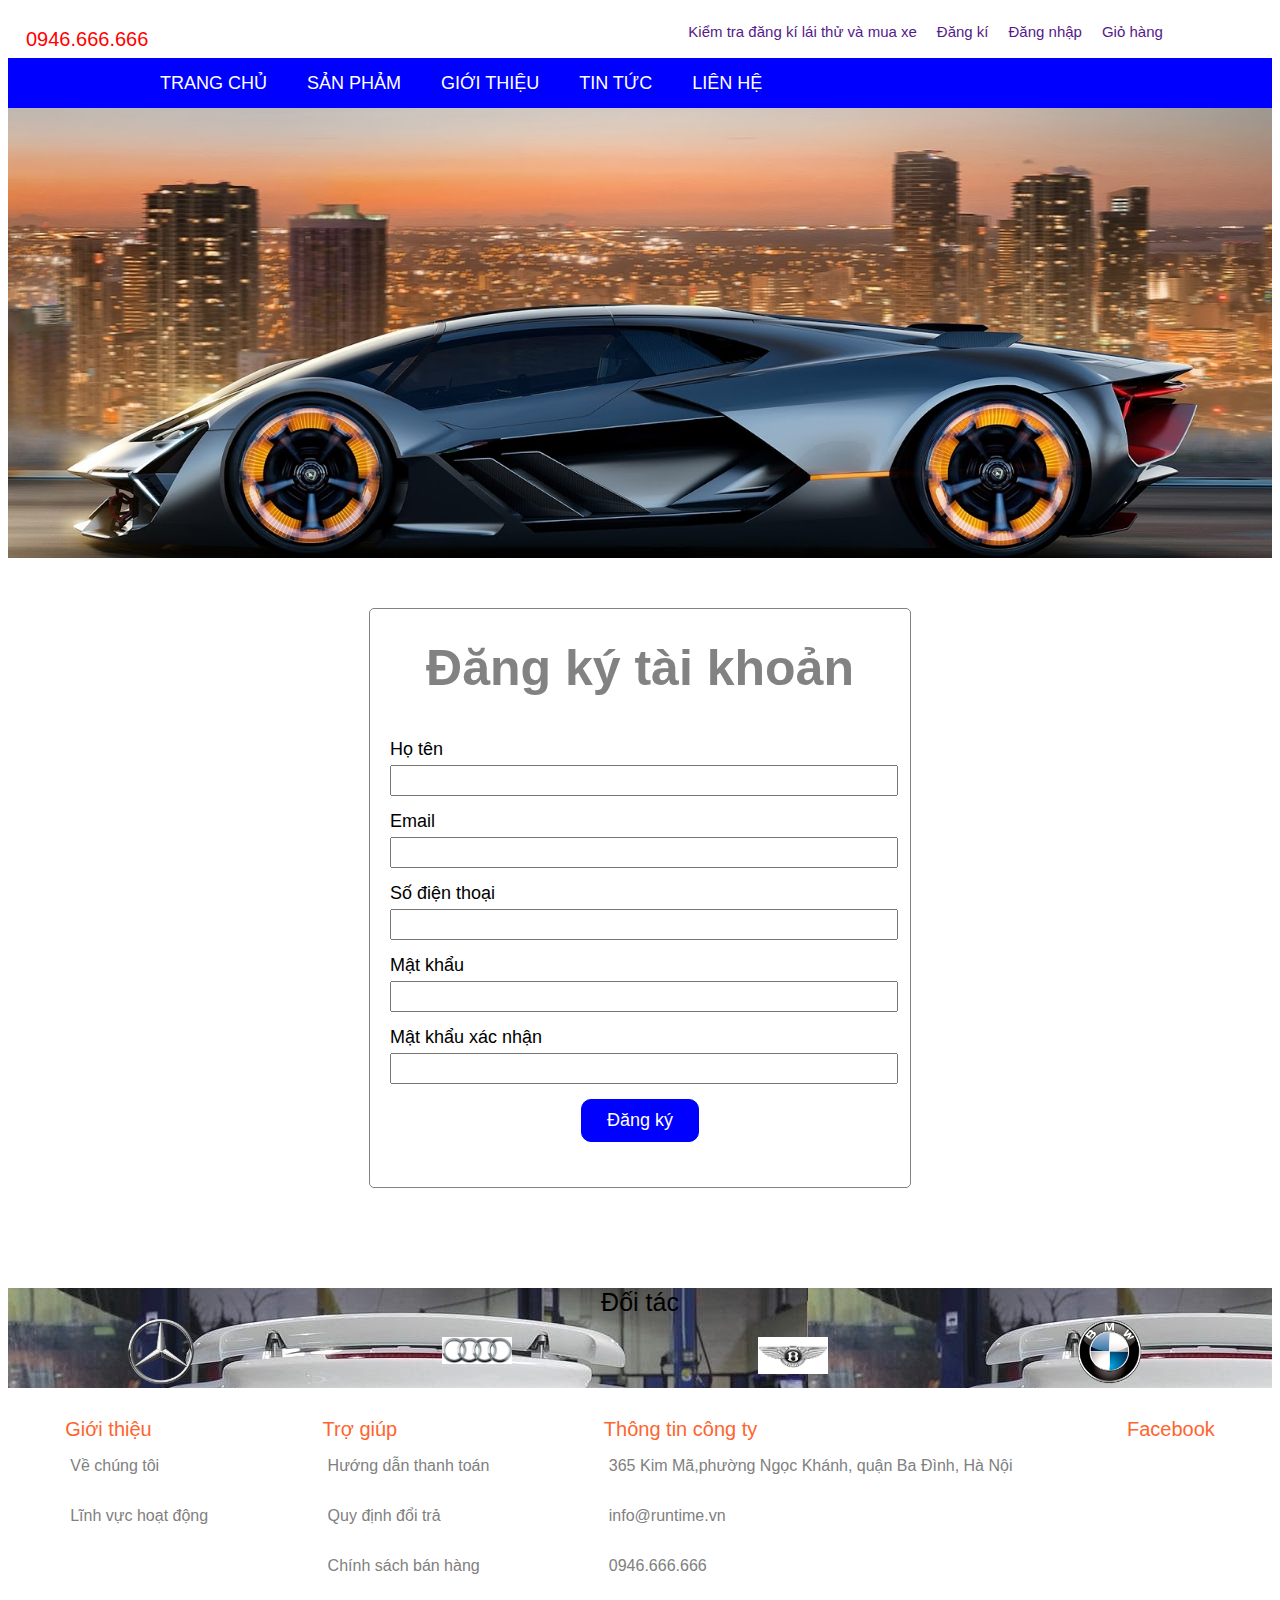
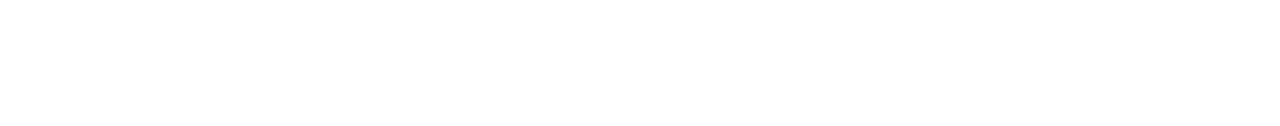
<file: register.html>
<!DOCTYPE html>
<html>
<head>
	<meta charset="utf-8">
	<title>Đăng kí</title>
	<link rel="stylesheet" href="https://pro.fontawesome.com/releases/v5.10.0/css/all.css" integrity="sha384-AYmEC3Yw5cVb3ZcuHtOA93w35dYTsvhLPVnYs9eStHfGJvOvKxVfELGroGkvsg+p" crossorigin="anonymous"/>
	<link rel="stylesheet" type="text/css" href="./css/style.css">
	<link rel="stylesheet" type="text/css" href="./css/register-style.css">
</head>
<body>
	<div class="header">
			<div class="up">
				<div class="up-1">
					<i class="fas fa-phone-square-alt"></i>
					<p>0946.666.666</p>
				</div>
				<div class="up-2">
					<ul>
						<li>
							<a href="">Kiểm tra đăng kí lái thử và mua xe</a>
						</li>
						<li>
							<a href="">Đăng kí</a>
						</li>
						<li>
							<a href="">Đăng nhập</a>
						</li>
						<li>
							<a href="">Giỏ hàng</a>
						</li>

					</ul>
				</div>
			</div>
			
	</div>
	<div class="nav">
			<ul>
				<li>
					<a href="#">Trang chủ</a>
				</li>
				<li>
					<a href="#">Sản phảm</a>
				</li>
				<li>
					<a href="#">Giới thiệu</a>
				</li>
				<li>
					<a href="#">Tin tức</a>
				</li>
				<li>
					<a href="#">Liên hệ</a>
				</li>				
			</ul>
	</div>
	<div class="slider">
		<img src="./images/xe1.jpg" width="100%">
	</div>
	<div class="form_register">
		<h2 id="title-form" style="font-size: 32px;">Đăng ký tài khoản</h2>
		<form>
			<div class="form-group">
				<label>Họ tên</label>
				<input type="text" onkeyup="keyupInput('fullname')" value="" class="form-control" name="fullname" id="fullname" field-name="Họ tên">
				<p id="error_fullname"></p>
			</div>
			<div class="form-group">
				<label>Email</label>
				<input type="email" onkeyup="keyupInput('email')" class="form-control" name="email" id="email" field-name="Email">
				<p id="error_email"></p>
			</div>
			<div class="form-group">
				<label>Số điện thoại</label>
				<input type="text" onkeyup="keyupInput('phone')" class="form-control" name="phone" id="phone" field-name="Số điện thoại">
				<p id="error_phone"></p>
			</div>
			<div class="form-group">
				<label>Mật khẩu</label>
				<input type="password" onkeyup="keyupInput('password')" class="form-control" name="password" id="password" field-name="Mật khẩu">
				<p id="error_password"></p>
			</div>
			<div class="form-group">
				<label>Mật khẩu xác nhận</label>
				<input type="password" onkeyup="keyupInput('password_confirm')" class="form-control" name="password_confirm" id="password_confirm" field-name="Mật khẩu xác nhận">
				<p id="error_password_confirm"></p>
			</div>
			<div class="form-group form-btn">
				<button type="button" onclick="submitForm()" class="btn btn-register">Đăng ký</button>
			</div>
		</form>
	</div>
	<div class="partner">
			<div class="title">Đối tác</div>
			<div class="logo" >
				<div class="mer">
					<img src="./images/mer.png" style="width: 70px; margin-right: 10px;" >
				</div>
				<div class="mer">
					<img id="p1" src="./images/audi.jpg" style="width: 70px; margin-right: 10px;" >
				</div>
				<div class="mer">
					<img id="p2" src="./images/beny.jpg" style="width: 70px; margin-right: 10px;" >
				</div>
				<div class="mer">
					<img src="./images/bmw.png" style="width: 70px; margin-right: 10px;" >
				</div>							
			</div>
	</div>
	<div class="footer">
			<div class="gioithieu">
				<div class="title">Giới thiệu</div>
				<div class="g1">
					<i class="fas fa-angle-right"></i>
					<p>Về chúng tôi</p>
				</div>
				<div class="g2">
					<i class="fas fa-angle-right"></i>
					<p>Lĩnh vực hoạt động</p>
				</div>
			</div>
			<div class="trogiup">
				<div class="title">Trợ giúp</div>
				<div class="g1">
					<i class="fas fa-angle-right"></i>
					<p>Hướng dẫn thanh toán</p>
				</div>
				<div class="g2">
					<i class="fas fa-angle-right"></i>
					<p>Quy định đổi trả</p>
				</div>
				<div class="g3">
					<i class="fas fa-angle-right"></i>
					<p>Chính sách bán hàng</p>
				</div>
			</div>
			<div class="thongtin">
				<div class="title">Thông tin công ty</div>
				<div class="g1">
					<i class="fas fa-map-marker-alt"></i>
					<p>365 Kim Mã,phường Ngọc Khánh, quận Ba Đình, Hà Nội </p>
				</div>
				<div class="g2">
					<i class="fas fa-envelope"></i>
					<p>info@runtime.vn</p>
				</div>
				<div class="g3">
					<i class="fas fa-phone-square-alt"></i>
					<p>0946.666.666</p>
				</div>
			</div>
			<div class="fb">
				<div class="title">Facebook</div>
				<div class="end">
					<i class="fab fa-facebook-square"></i>
					<i class="fal fa-address-book"></i>
					<i class="fab fa-twitter-square"></i>
					<i class="fab fa-youtube"></i>
				</div>				
			</div>
	</div>
</body>
<script type="text/javascript" src="./js/jquery.min.js"></script>
<script type="text/javascript" src="./js/script.js"></script>
</html>
</file>
<file: css/style.css>
*{
	font-family: "Arial";
}
.header{
	height: 50px;
	background-color: white;
	display: flex;
	justify-content: space-between;
}
.nav{
	background-color: blue;
	height: 50px;
}
.slider{
	background-color: white;
	height: 400px;
	
}
.slider img{
	object-fit: cover;
	width: 100%;
	height: 450px;
}
.main{
	height: 1328px;
	margin-top: 60px;
	background-color: white;
}

.footer{
	height: 300px;
	
}
.header .up{
	height: 50px;
	
}
.header .down{
	height: 40px;
	background-color: black;
}
.header .up-1{
	display: flex;
	color: red;
	font-size: 20px;
	float: left;
}
.header .up-1 i{
	padding-top: 20px;
	padding-right: 8px;
	padding-left: 10px;
}
.header .up-2{
	float: right;
	margin-left: 500px;

}
.header .up-2 ul{
	font-size: 15px;
	display: flex;

}
.up-2 ul li{
	padding-right: 20px;
	list-style-type: none;

}
.up-2 ul li a{
	text-decoration: none;
}
.header .down{
	height: 50px;
	background-color: pink;
}

.nav ul{
	display: flex;
	list-style-type: none;
	margin: auto;
	padding: 0;
	max-width: 1000px;
	text-align: center;


}
.nav ul li{
	font-size: 18px;
	text-transform: uppercase;
	color: white;
	padding: 15px 20px;

}
.nav ul li a{
	color: white;
	text-decoration: none;
}
.nav ul li:hover{
	background-color: red;
}
.product-list{
	height: 400px;
	background-color: white;
	display: flex;
	justify-content: center;
	margin-left: 0px;
	margin-right: 0px;
	margin-top: 20px;
	/*border: 1px solid #282828;*/
}
.product-list .item:hover{
	border: 3px solid #aa9b77;
}
.product-list .item:hover img{
	transform: scale(1.05);
	transition: 1s;
}
.item{
	height: 390px;
	width: calc(100%/5);
	margin-right: 10px;
	margin-left: 20px;
	
	
	border: 1px solid #F2F2F2;	
}
.item h3{
	list-style-type: none;
	color: black;
	padding-left: 10px;

}
.evaluate img{
	font-size: 20px;
}
.product-list .item img{
	padding: 10px 30px;
}
.item .price p {
	color: red;
	margin-left: 10px;
}
.item .price span{
	color: gray;
	text-decoration: line-through;
	padding-left: 10px;
	font-size: 12px;
}
.item .cart{
	padding-bottom: 20px;
	margin-left: 10px;
}
.item .cart i{
	border: 1px solid #282828;
	padding: 5px 10px;
}
.item .desc p{
	 overflow: hidden;
    white-space: nowrap; 
    text-overflow: ellipsis;
}
.next{
	height: 100px;
	background-color: white;
	/*float: right;*/
	padding-top: 8px;
	padding-right: 60px;
	font-size: 20px;
	text-align: center;
	color: #FF8000;
}
.sl1{
	height: 300px;

}
.sl1 img{
	object-fit: cover;
	width: 100%;
	height: 400px;
}

 .pro-list-v2{
	height: 500px;
	background-color: white;
	display: flex;
	justify-content: center;
	margin-left: 0px;
	margin-right: 0px;
	margin-top: 20px;
	/*border: 1px solid #282828;*/
}
.pro-list-v2 .item1:hover{
	border: 3px solid #aa9b77;
}
.pro-list-v2 .item1:hover img{
	transform: scale(1.05);
	transition: 1s;
}
.item1{
	height: 390px;
	width: calc(100%/5);
	margin-right: 10px;
	margin-left: 20px;
	margin-top: 20px;
	margin-top: 90px;
	border: 1px solid #F2F2F2;	
}
.item1 h3{
	list-style-type: none;
	color: black;
	padding-left: 10px;

}
.evaluate1 img{
	font-size: 20px;
}
.pro-list-v2 .item1 img{
	padding: 10px 30px;
}
.item1 .price p {
	color: red;
	margin-left: 10px;
}
.item1.price span{
	color: gray;
	text-decoration: line-through;
	padding-left: 10px;
	font-size: 12px;
}
.item1 .cart{
	padding-bottom: 20px;
	margin-left: 10px;
}
.item1 .cart i{
	border: 1px solid #282828;
	padding: 5px 10px;
}
.item1 .desc p{
	 overflow: hidden;
    white-space: nowrap; 
    text-overflow: ellipsis;
}
.partner{
	height: 100px;
	background-image: url(../images/f1.jpg);
}
.partner .title{
	font-size: 25px;
	text-align: center;
}
.logo{
	display: flex;
	justify-content: space-around;
}
#p1{
	margin-top: 20px;
}
#p2{
	margin-top: 20px;
}
.footer{
	display: flex;
	justify-content: space-around;
	color: gray;
	margin-top: 30px;
}
.footer .title{
	font-size: 20px;
	color: #FE642E;
	
}
.footer i{
	padding-top: 18px;
	padding-right: 5px;
}
.footer .g1{
	display: flex;
}

.footer .g2{
	display: flex;
}
.footer .g3{
	display: flex;
}
</file>
<file: css/cart-style.css>
.cart{
	height: 350px;
	background-color: white;
	margin-top: 100px;
	border: 1px solid #828282;
	margin-left: 150px;
}
.product-in-cart{
	display: flex;
}
.product-info{
	display: flex;
	width: 400px;
	margin-left: 20px;
}
.product-info .desc{
	margin-left: 10px;
}
.desc a{
	color: black;
}
.product-info .desc{
	overflow: hidden;
    white-space: nowrap; 
    text-overflow: ellipsis;
}
.action{
	display: flex;
	
	justify-content: space-around;
	font-size: 20px;
	margin-left: 50px;
	text-align: center;
}
.total-price{
	text-align: right;
	padding: 15px;
	border-top: 1px solid #cccccc;
	font-size: 25px;
	margin-top: 150px;
	margin-left: 30px;
	height: 30px;
	background-color: white;
}
.cart-title{
	margin-left: 20px;
}
.btn-delete{
	width: 20px;
	height: 20px;
	text-align: center;
	margin: 50px 10px ;

}
.number_product{
	text-align: center;
	margin-top: 50px;
}
.item-total-price{
	text-align: center;
	margin: 50px 10px ;
	margin-left: 10px;

}
.pay-pay{
	height: 40px;
	width: 100%;
	background-color: green;
	margin-top: 230px;
	margin-right: 80px;
	font-size: 20px;

}
</file>
<file: css/contact-style.css>
.contact{
	display: flex;
	max-height: 700px;
	margin: 50px 30px;
}
.log-in{
	height: 600px;
	width: 600px;
	background-color: white;
	display: flex;
	justify-content: space-between;
	margin-left: 20px;
	padding-top: 20px;

}
.form_register{
	max-width: 600px;
	margin: 100px auto;
	/*border: 1px solid #828282;*/
	padding: 30px 20px;
	border-radius: 5px;
	margin-top: 40px;
}

.form_register h2{
	text-align: center;
	font-size: 32px;
	margin-top: 0;
}

.form-group{
	margin-bottom: 10px;
}

.form-group label{
	display: block;
	font-size: 18px;
}

.form-control{
	width: 100%;
	margin-top: 5px;
	height: 25px;
	font-size: 16px;
}

.form-btn{
	text-align: center;
}

.btn{
	font-size: 18px;
	padding: 10px 25px;
	background-color: blue;
	border: 1px solid blue;
	border-radius: 10px;
	color: white;
}
.contact{
	height: 400px;

}
.thongtin1{
	height: 300px;
	background-color: pink;
	margin: 100px 30px;
	padding-left: 10px;
	padding-top: 40px;
	text-align: center;
}
.thongtin1 .g1{
	display: flex;

}
.g1 i{
	padding-top: 18px;
	padding-right: 10px;
}
.thongtin1 .g2{
	display: flex;


}
.g2 i{
	padding-top: 18px;
	padding-right: 10px;
}
.thongtin1 .g3{
	display: flex;

}
.g3 i{
	padding-top: 18px;
	padding-right: 10px;
}
</file>
<file: css/login-style.css>
*{
	font-family: "Arial";
}
.form_register{
	max-width: 500px;
	margin: 100px auto;
	border: 1px solid #828282;
	padding: 30px 20px;
	border-radius: 5px;
}

.form_register h2{
	text-align: center;
	font-size: 32px;
	margin-top: 0;
}

.form-group{
	margin-bottom: 15px;
}

.form-group label{
	display: block;
	font-size: 18px;
}

.form-group p{
	color: red;
	font-size: 16px;
	display: none;
	margin-top: 0;
}

.form-control{
	width: 100%;
	margin-top: 5px;
	height: 25px;
	font-size: 16px;
}

.form-btn{
	text-align: center;
}

.btn{
	font-size: 18px;
	padding: 10px 25px;
	background-color: blue;
	border: 1px solid blue;
	border-radius: 10px;
	color: white;
}
</file>
<file: css/product-style.css>
.main1{
	height: 1300px;
	margin-top: 5px;
}
.product-list{
	height: 1200;
	display: flex;
	flex-wrap: wrap;
	justify-content: flex-start;
	flex-direction: row;
	align-content: flex-start;  
	align-items: flex-end;
	width: 100%;
	margin-top: 80px;
	
}
.product-list .item{
	
	width: calc(100%/5);
	margin-top: 25px;
	margin-right: 20px;
}
.product-list .item:hover{
	border: 3px solid #aa9b77;
}
.product-list .item:hover img{
	transform: scale(1.05);
	transition: 1s;
}
.item{
	/*margin: 5px 10px;*/
	margin-right: 20px;
	list-style-type: none;
	border: 1px solid #828282;	
}
.product-list .item img{
	padding: 5px 30px;
}
.item h3{
	color: black;
	padding-left: 10px;

}
.item .price p {
	font-size: 20px;
	color: red;
	margin-left: 10px;
}
.item.price span{
	color: gray;
	text-decoration: line-through;
	padding-left: 10px;
	font-size: 16px;
}
.item.cart{
	margin-left: 10px;
}
.item .cart i{
	border: 1px solid #282828;
	padding: 5px 10px;
}
</file>
<file: css/register-style.css>
*{
	font-family: "Arial";
}
.form_register{
	max-width: 500px;
	margin: 100px auto;
	border: 1px solid #828282;
	padding: 30px 20px;
	border-radius: 5px;
}

.form_register h2{
	text-align: center;
	font-size: 32px;
	margin-top: 0;
}

.form-group{
	margin-bottom: 15px;
}

.form-group label{
	display: block;
	font-size: 18px;
}

.form-group p{
	color: red;
	font-size: 16px;
	display: none;
	margin-top: 0;
}

.form-control{
	width: 100%;
	margin-top: 5px;
	height: 25px;
	font-size: 16px;
}

.form-btn{
	text-align: center;
}

.btn{
	font-size: 18px;
	padding: 10px 25px;
	background-color: blue;
	border: 1px solid blue;
	border-radius: 10px;
	color: white;
}
</file>
